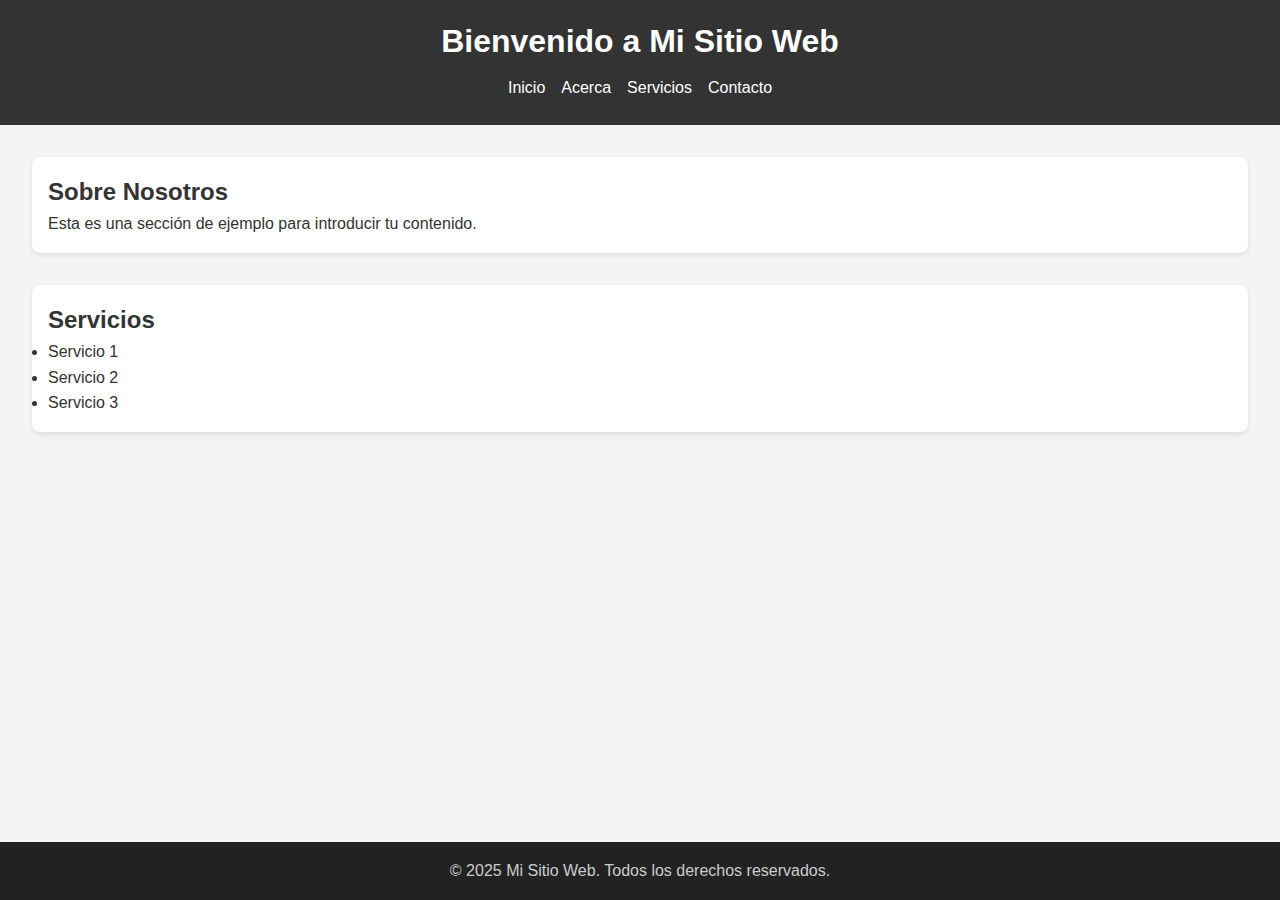
<file: Recursos_HTML_CSS_JS_BS/1_Maquetado_Inicial/index.html>
<!DOCTYPE html>
<html lang="es">
  <head>
    <meta charset="UTF-8" />
    <meta name="viewport" content="width=device-width, initial-scale=1.0" />
    <title>Mi Sitio Web</title>
    <link rel="stylesheet" href="styles.css" />
  </head>
  <body>
    <header>
      <h1>Bienvenido a Mi Sitio Web</h1>
      <nav>
        <ul>
          <li><a href="#">Inicio</a></li>
          <li><a href="#">Acerca</a></li>
          <li><a href="#">Servicios</a></li>
          <li><a href="#">Contacto</a></li>
        </ul>
      </nav>
    </header>

    <main>
      <section>
        <h2>Sobre Nosotros</h2>
        <p>Esta es una sección de ejemplo para introducir tu contenido.</p>
      </section>

      <section>
        <h2>Servicios</h2>
        <ul>
          <li>Servicio 1</li>
          <li>Servicio 2</li>
          <li>Servicio 3</li>
        </ul>
      </section>
    </main>

    <footer>
      <p>&copy; 2025 Mi Sitio Web. Todos los derechos reservados.</p>
    </footer>

    <script src="script.js"></script>
  </body>
</html>
</file>
<file: Recursos_HTML_CSS_JS_BS/1_Maquetado_Inicial/styles.css>
* {
  margin: 0;
  padding: 0;
  box-sizing: border-box;
}

body {
  font-family: Arial, sans-serif;
  background-color: #f4f4f4;
  color: #333;
  line-height: 1.6;
}

header {
  background-color: #333;
  color: white;
  padding: 1rem 0;
  text-align: center;
}

nav ul {
  list-style: none;
  display: flex;
  justify-content: center;
  gap: 1rem;
  padding: 0.5rem 0;
}

nav ul li a {
  color: white;
  text-decoration: none;
}

main {
  padding: 2rem;
}

section {
  background: white;
  margin-bottom: 2rem;
  padding: 1rem;
  border-radius: 8px;
  box-shadow: 0 2px 5px rgba(0,0,0,0.1);
}

footer {
  background-color: #222;
  color: #ccc;
  text-align: center;
  padding: 1rem 0;
  position: fixed;
  bottom: 0;
  width: 100%;
}
</file>
